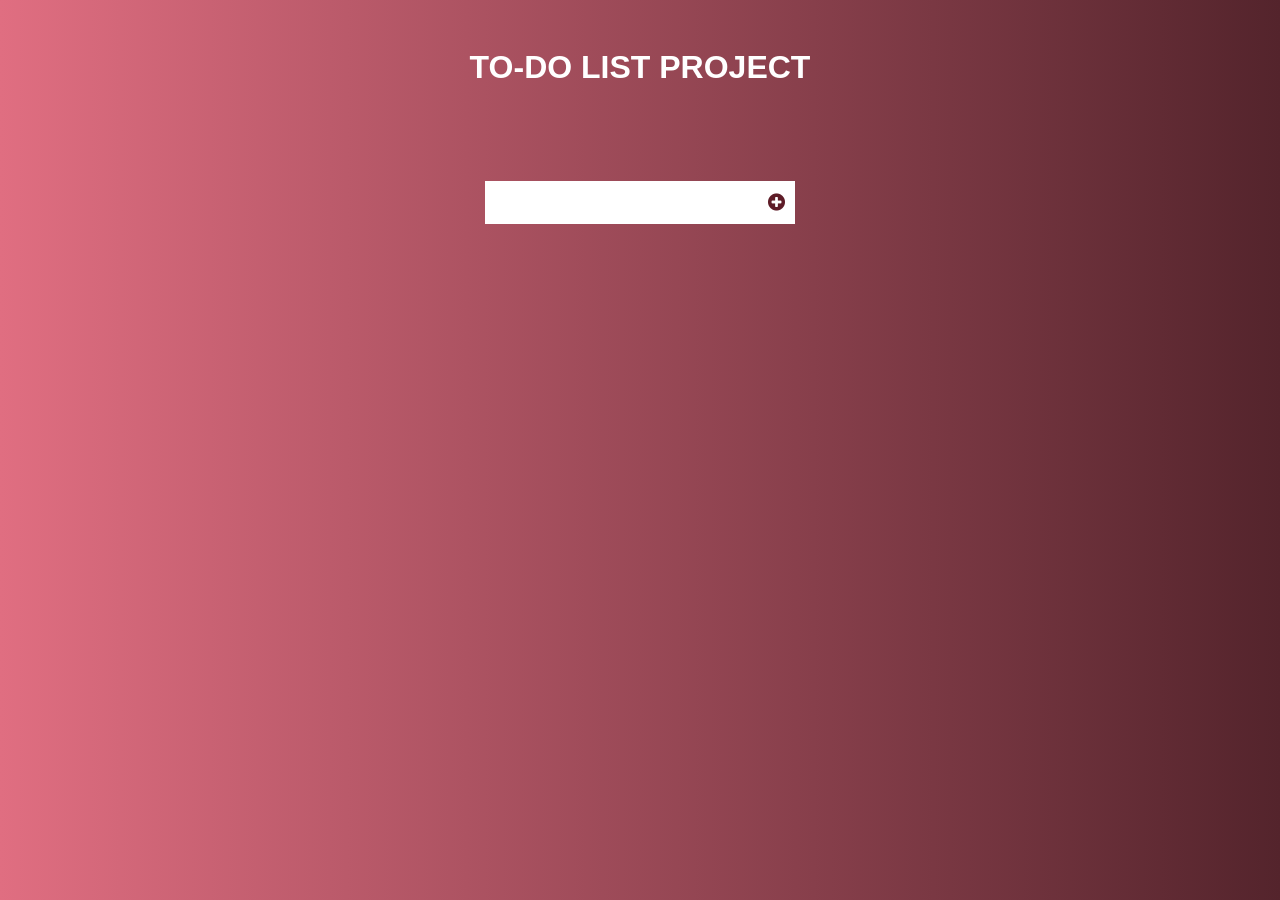
<file: TodoListProject/index.html>
<!DOCTYPE html>
<html lang="en">
<head>
    <meta charset="UTF-8">
    <meta http-equiv="X-UA-Compatible" content="IE=edge">
    <meta name="viewport" content="width=device-width, initial-scale=1.0">
    <title>Todo-Project</title>
    <link rel="stylesheet" href="style.css">
    <link rel="stylesheet" href="https://cdnjs.cloudflare.com/ajax/libs/font-awesome/4.7.0/css/font-awesome.css">
</head>
<body>
    <header>
        <h1>TO-DO List Project</h1>
    </header>
    <form>
        <input type = "text">
        <button><i class="fa fa-plus-circle" aria-hidden="true"></i>
          
        </button>
    </form>
    <div class="todo-container">
        <ul class="todo-list">
            <!-- we will create li dynamically in javascript -->
            <!-- <div class=todo>
                <li></li><buttton>right</buttton><button>del</button>
            </div> -->
        </ul>
    </div>
   <script src="script.js"></script> 
</body>
</html>
</file>
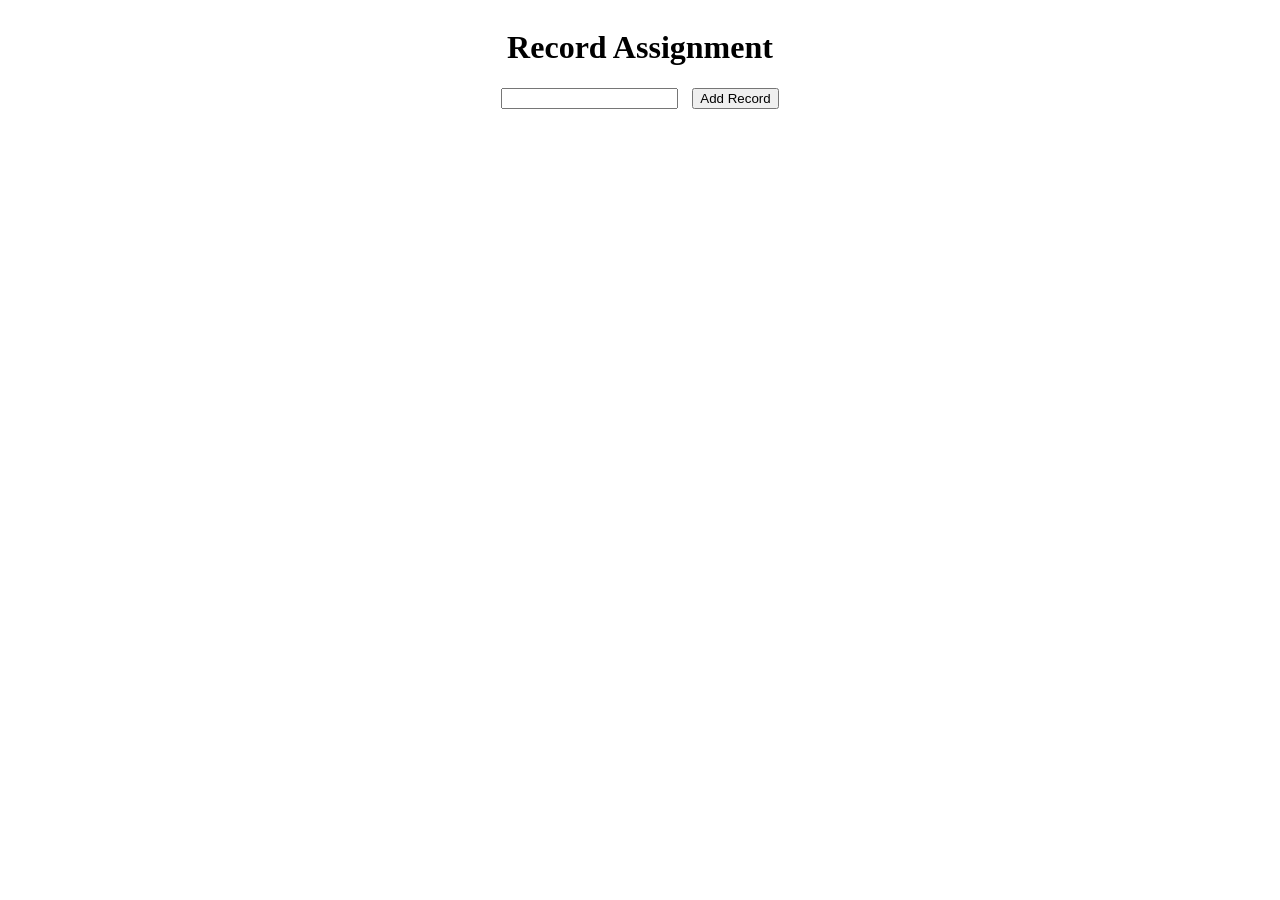
<file: Projectfile/record todo project/index.html>
<!DOCTYPE html>
<html lang="en">

<head>
  <meta charset="UTF-8">
  <title>Record Assignment</title>
  <style>
    #taskTable {
      border-collapse: collapse;
    }

    #taskTable th,
    #taskTable td {
      border: 1px solid black;
      padding: 5px;
      width: 100px;
      text-align: center;

    }

    #taskInput {
      margin-right: 10px;
      margin-bottom: 20px;
    }
    #main{
      text-align: center;
      display: flex;
      justify-content: center;
      align-items: center;
    }
  </style>
</head>

<body>
  <div id = main>
    <div id="container">
      <h1>Record Assignment</h1>
      <div>
        <input type="text" id="taskInput">
        <button id="addTaskBtn">Add Record</button>
      </div>
      <table id="taskTable">
        <tbody id="taskTableBody">
        </tbody>
      </table>
      <script src="script.js"></script>
    </div>
  </div>
</body>

</html>
</file>
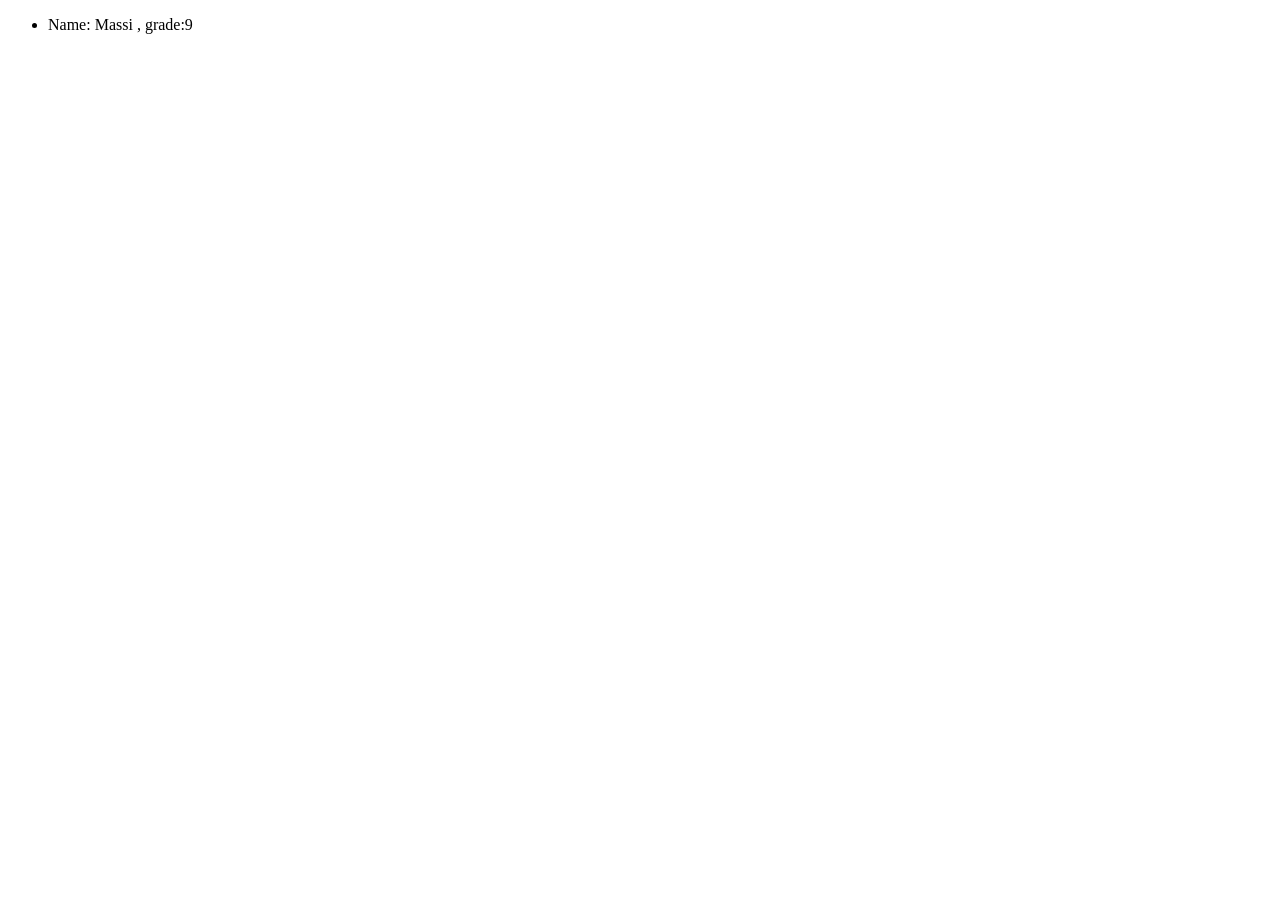
<file: Projectfile/ProAdv function & object/AdvanceObject/index.html>
<!DOCTYPE html>
<html lang="en">
<head>
    <meta charset="UTF-8">
    <meta http-equiv="X-UA-Compatible" content="IE=edge">
    <meta name="viewport" content="width=device-width, initial-scale=1.0">
    <title>Document</title>
</head>
<body>
    <script src="script.js"></script>
</body>
</html>
</file>
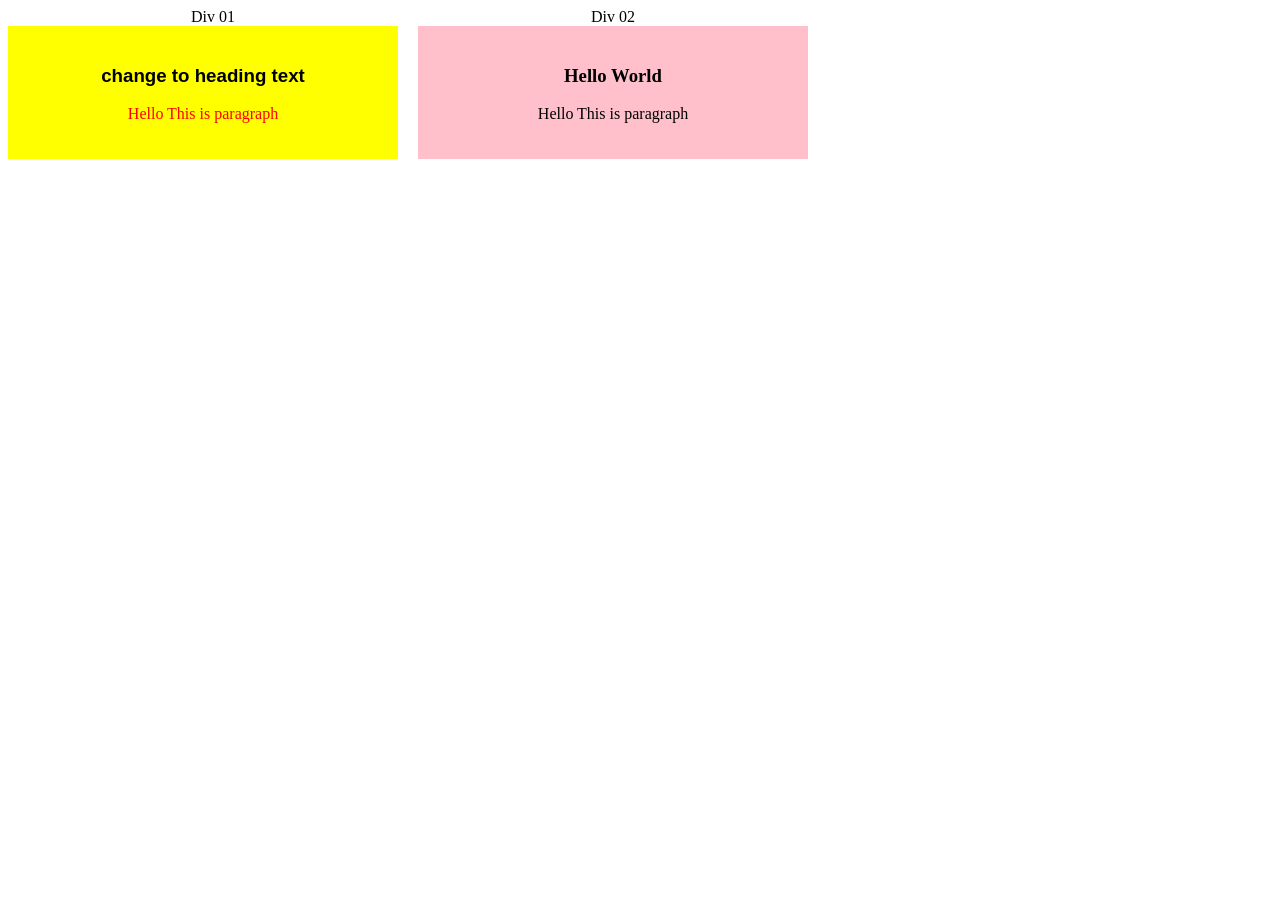
<file: Projectfile/DOM project/dom.html>
<!DOCTYPE html>
<html lang="en">
  <head>
    <meta charset="UTF-8" />
    <meta http-equiv="X-UA-Compatible" content="IE=edge" />
    <meta name="viewport" content="width=device-width, initial-scale=1.0" />
    <title>Document</title>

    </head>
   <div class = "container">

    <div class = "first">Div 01
    <div id = "div1"> 
        <h3 id = "header">Hello World</h3>
        <p id = "para1">Hello This is paragraph</p>
    </div>
</div>

<div class = "second">Div 02
    <div id = "div2">
        <h3>Hello World</h3>
        <p>Hello This is paragraph</p>
    </div>
    </div>

   </div>
  
  <body>
    <script src = "dom.js"></script>
 
  </body>
</html>
</file>
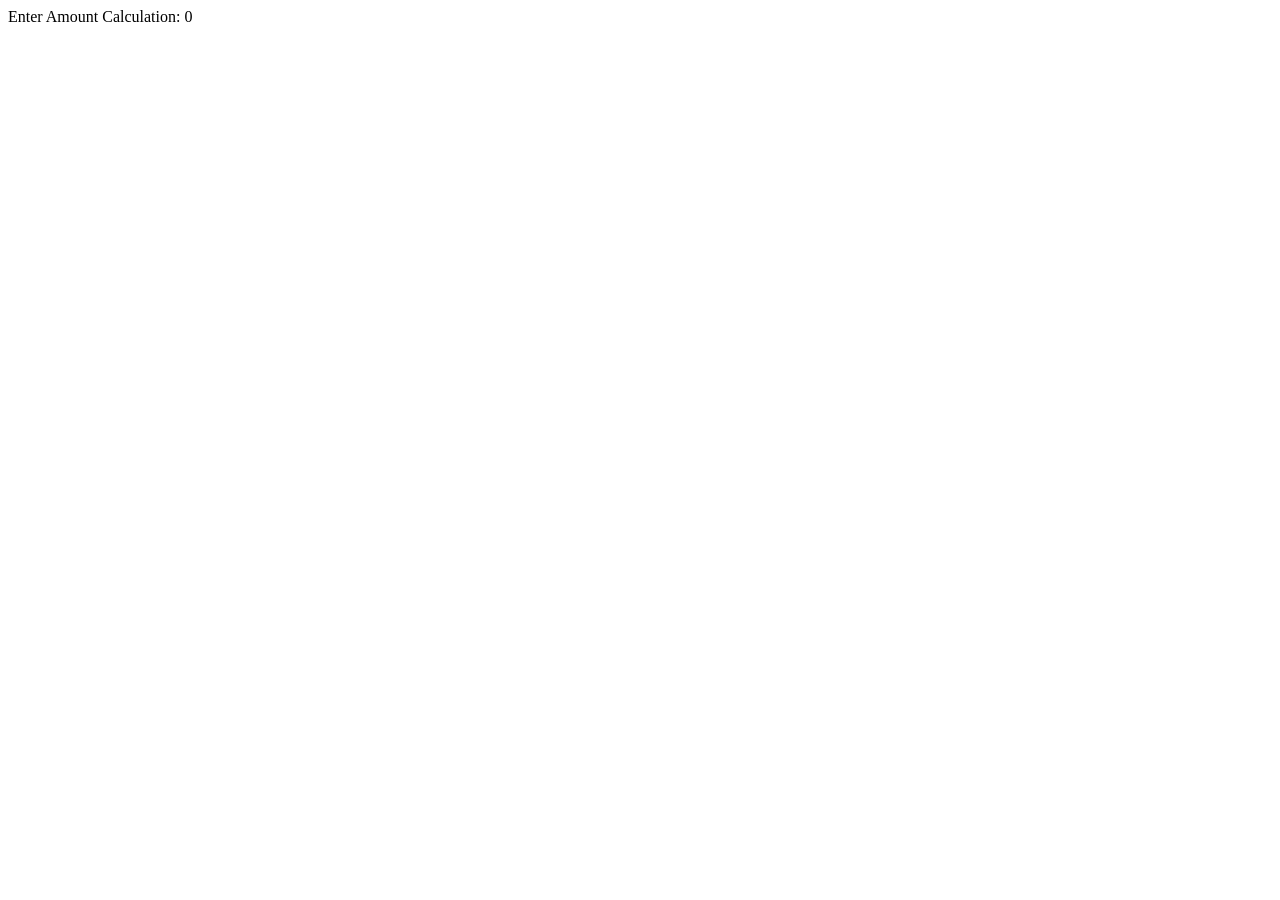
<file: Projectfile/javascript conditon/fifth.html>
<!DOCTYPE html>
<html lang="en">
<head>
    <meta charset="UTF-8">
    <meta http-equiv="X-UA-Compatible" content="IE=edge">
    <meta name="viewport" content="width=device-width, initial-scale=1.0">
    <title>Document</title>
    <!--Quetion: Write a logic to perform the sum of n numbers entered by the user, 
        stop if the user enters a negative number -->
</head>
<body>
    <script>
           var i = 0
           var k;
        do{
            var k = parseInt(prompt("Enter User Number"))
            if(k>=0){
                i+=k;
                // user input total addtion
            }
        }while(k>=0);
    
    document.write("Enter Amount Calculation: "   + i)
    </script>
    
</body>
</html>
</file>
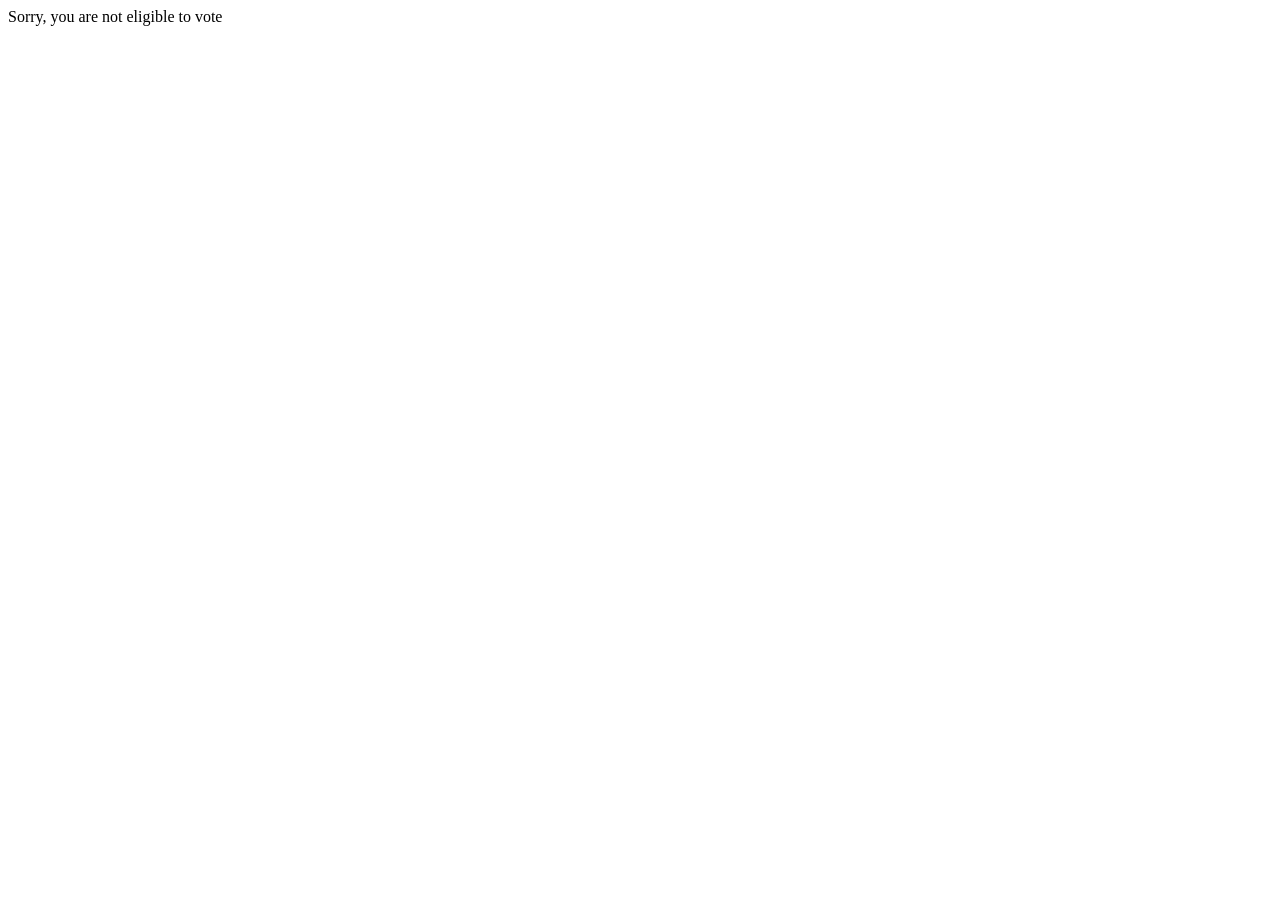
<file: Projectfile/javascript conditon/first.html>
<!DOCTYPE html>
<html lang="en">
<head>
    <meta charset="UTF-8">
    <meta http-equiv="X-UA-Compatible" content="IE=edge">
    <meta name="viewport" content="width=device-width, initial-scale=1.0">
    <title>Document</title>
    <!-- Quation:01 Write a program that prompts the user to enter their age.
         If the age is greater than or equal to 18, the program should display 
         "You are eligible to vote", otherwise it should display
          "Sorry, you are not eligible to vote". -->

</head>
<body>
  
 
  <script language="Javascript" type="text/Javascript">
    
var age = prompt("Enter your age")

if(age>=18){
    document.write("You are eligible to vote")
}else{
    document.write("Sorry, you are not eligible to vote")
}
</script>

    
</body>
</html>
</file>
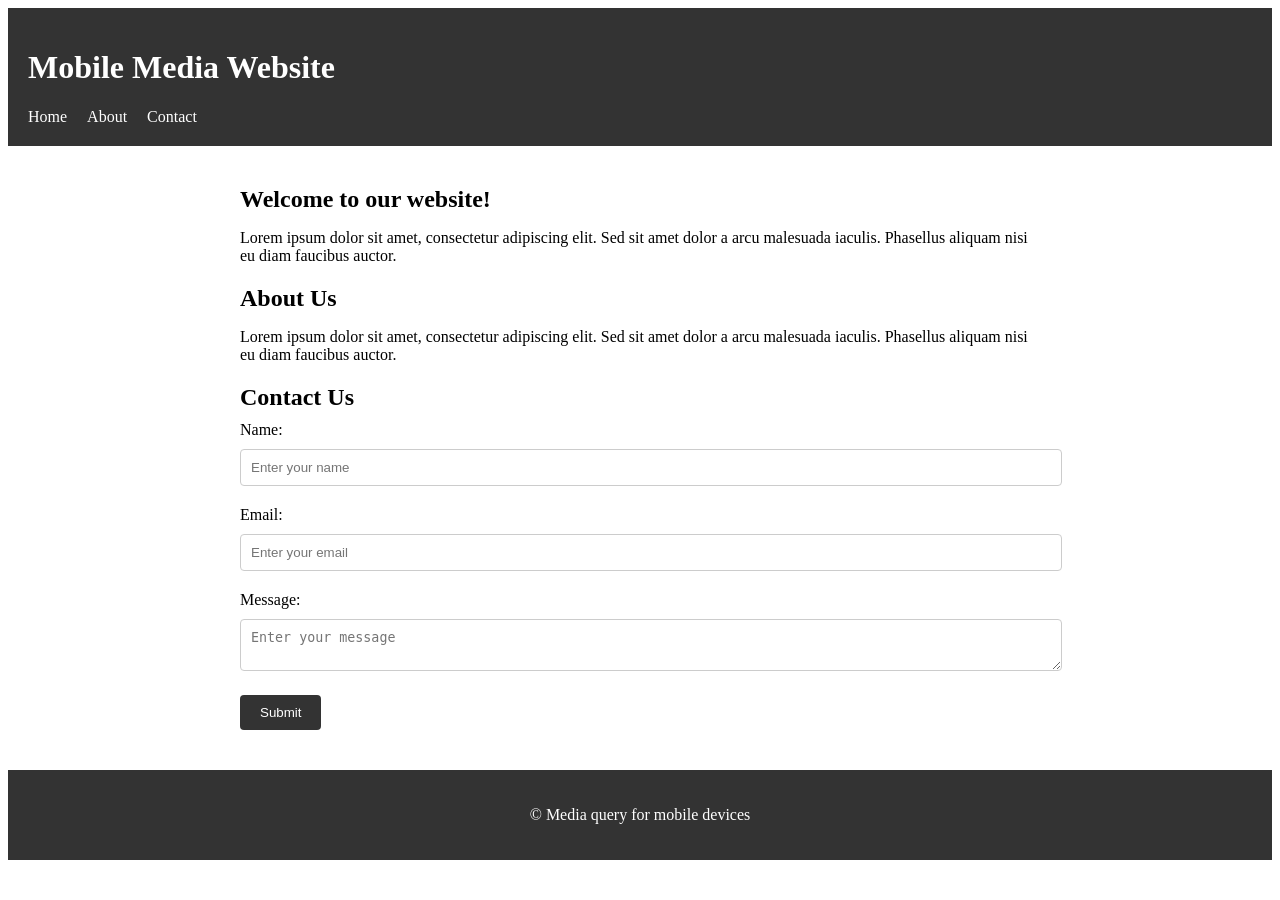
<file: Projectfile/Media Query/media.html>
<!DOCTYPE html>
<html>
<head>
  <title>Simple Website</title>
  <meta name="viewport" content="width=device-width, initial-scale=1.0">
  <link rel="stylesheet" type="text/css" href="media.css">
</head>
<body>
  <header>
    <h1>Mobile Media Website</h1>
    <nav>
      <ul>
        <li><a href="#">Home</a></li>
        <li><a href="#">About</a></li>
        <li><a href="#">Contact</a></li>
      </ul>
    </nav>
  </header>

  <main>
    <section>
      <h2>Welcome to our website!</h2>
      <p>Lorem ipsum dolor sit amet, consectetur adipiscing elit. Sed sit amet dolor a arcu malesuada iaculis. Phasellus aliquam nisi eu diam faucibus auctor.</p>
    </section>

    <section>
      <h2>About Us</h2>
      <p>Lorem ipsum dolor sit amet, consectetur adipiscing elit. Sed sit amet dolor a arcu malesuada iaculis. Phasellus aliquam nisi eu diam faucibus auctor.</p>
    </section>

    <section>
      <h2>Contact Us</h2>
      <form>
        <label for="name">Name:</label>
        <input type="text" id="name" name="name" placeholder="Enter your name">
        <label for="email">Email:</label>
        <input type="email" id="email" name="email" placeholder="Enter your email">
        <label for="message">Message:</label>
        <textarea id="message" name="message" placeholder="Enter your message"></textarea>
        <input type="submit" value="Submit">
      </form>
    </section>
  </main>

  <footer>
    <p>&copy; Media query for mobile devices</p>
  </footer>
</body>
</html>
</file>
<file: TodoListProject/style.css>
*{margin: 0; padding: 0; box-sizing: border-box;}
body{
    background-image: linear-gradient(to right, rgb(224, 110, 129),rgb(84, 36, 44));
}

header,form{
    display: flex;
    justify-content: center;
    align-items: center;
    height: 15vh;
}

header,h1{
    font-family: 'Franklin Gothic Medium', 'Arial Narrow', Arial, sans-serif;
    text-transform: uppercase;
    color: white;
}

/* form ke andar jo input hai and form ke andar jo button hai usko target krna hai */
form input,form button{
    border: none;
    padding: 10px;
    outline: none;
    background-color: white;
    font-size: 20px;

}
form button{
    color:rgb(94, 28, 39) ;

}
form button:hover{
    background-color:rgb(84, 16, 25) ;
    color: white;
}
.todo-container{
    display: flex;
    justify-content: center;
     align-items: center;  /*li list ko center krne ke liye*/
} 
.todo-list{
    list-style: none;
    min-width: 25%;
}
.todo{ /*todo class defined in js code we are using this to edit li list */
    background-color: white;
    margin: 10px;
    font-size: 20px;
    padding-left: 10px;
    display: flex; /*we used display flex for cmpbtn and delbtn flexible work in row only */
    justify-self: center;
    align-items: center;

}
.cmpbtn{
    background-color:rgb(55, 186, 55);
    border: none;
    padding: 10px;
    font-size: 16px;
    color:white;
    margin-left:5px;
    border-radius: 10px;
}
.delbtn{
    background-color: rgb(203, 38, 9);
    border: none;
    padding: 10px;
    font-size: 16px;
    color:white;
    border-radius: 10px;
    margin-left: 5px;
    margin-right: 3px;

}

.todo li{
    flex : 1;  /* content and button left & right corner pr ho jayege*/
}

.fa-check,.fa-trash{
    pointer-events: none; /* don't want icon click only button clicked(REmove center icon  */
}
.todo-done{
    text-decoration: line-through; /*cross line*/
    opacity: 0.5;
}
</file>
<file: Projectfile/Media Query/media.css>
/* Default styles for all devices */
header {
    background-color: #333;
    color: #fff;
    padding: 20px;
  }
  
  nav ul {
    list-style: none;
    margin: 0;
    padding: 0;
    display: flex;
  }
  
  nav li {
    margin-right: 20px;
  }
  
  nav a {
    color: #fff;
    text-decoration: none;
  }
  
  main {
    max-width: 800px;
    margin: 0 auto;
    padding: 20px;
  }
  
  section {
    margin-bottom: 20px;
  }
  
  section h2 {
    font-size: 24px;
    margin-bottom: 10px;
  }
  
  section p {
    font-size: 16px;
  }
  
  form label {
    display: block;
    margin-bottom: 10px;
  }
  
  form input[type="text"],
  form input[type="email"],
  form textarea {
    width: 100%;
    padding: 10px;
    margin-bottom: 20px;
    border: 1px solid #ccc;
    border-radius: 4px;
  }
  
  form input[type="submit"] {
    background-color: #333;
    color: #fff;
    padding: 10px 20px;
    border: none;
    border-radius: 4px;
    cursor: pointer;
  }
  
  footer {
    background-color: #333;
    color: #fff;
    padding: 20px;
    text-align: center;
  }
  
  /* Media query for mobile devices */
</file>
